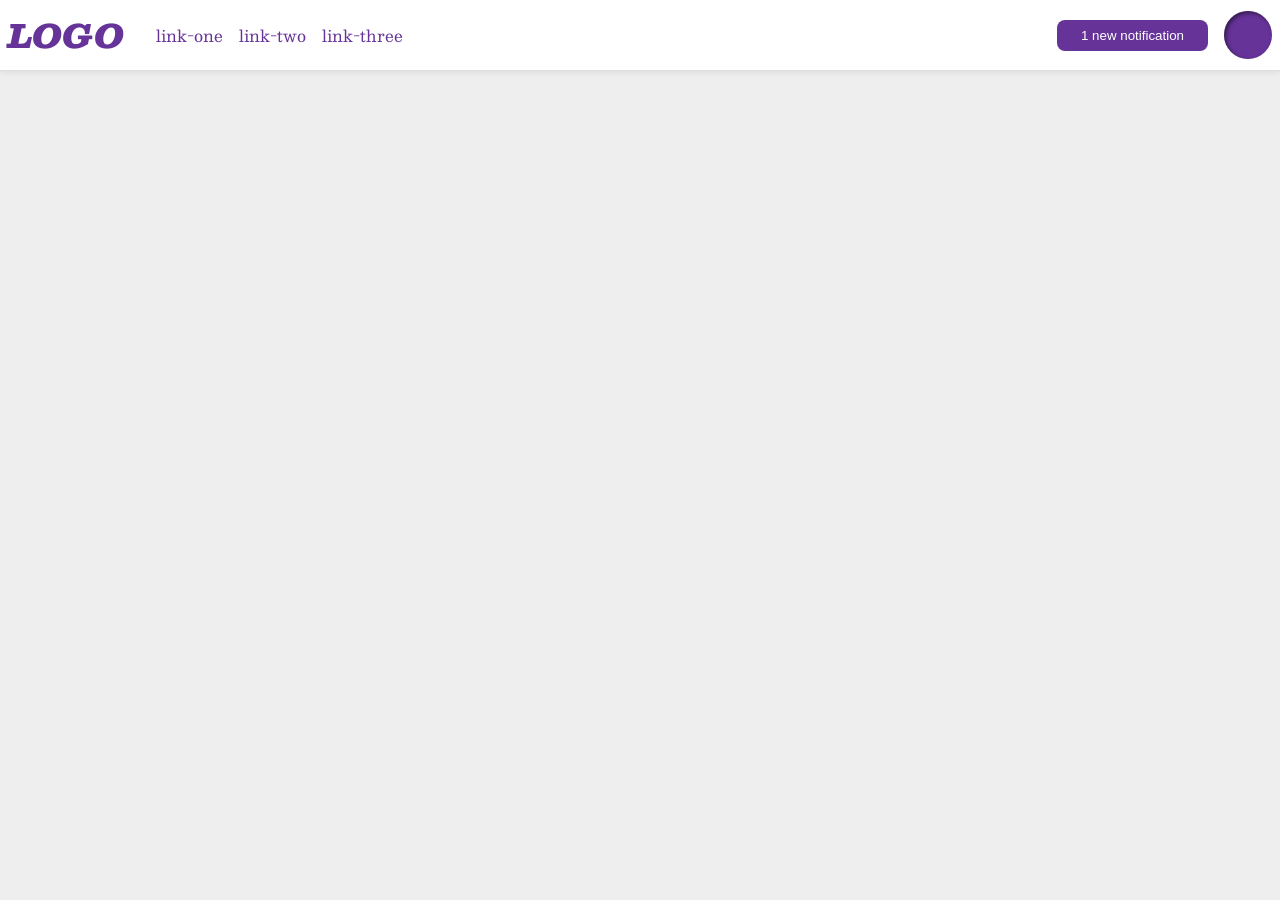
<file: flex/03-flex-header-2/index.html>
<!DOCTYPE html>
<html lang="en">
  <head>
    <meta charset="UTF-8">
    <meta http-equiv="X-UA-Compatible" content="IE=edge">
    <meta name="viewport" content="width=device-width, initial-scale=1.0">
    <title>Flex Header 2</title>
    <link rel="stylesheet" href="style.css">
  </head>
  <body>
    <div class="header">
      
      <div class="left-content">
        <div class="logo">
          LOGO
        </div>
        <ul class="links">
          <li><a href="https://google.com">link-one</a></li>
          <li><a href="https://google.com">link-two</a></li>
          <li><a href="https://google.com">link-three</a></li>
        </ul>
      </div> <!--left content-->

      <div class="right-content">
        <button class="notifications">
          1 new notification
        </button>
        <div class="profile-image"></div>
      </div> <!--right content-->

    </div>  <!--header-->
  </body>
</html>
</file>
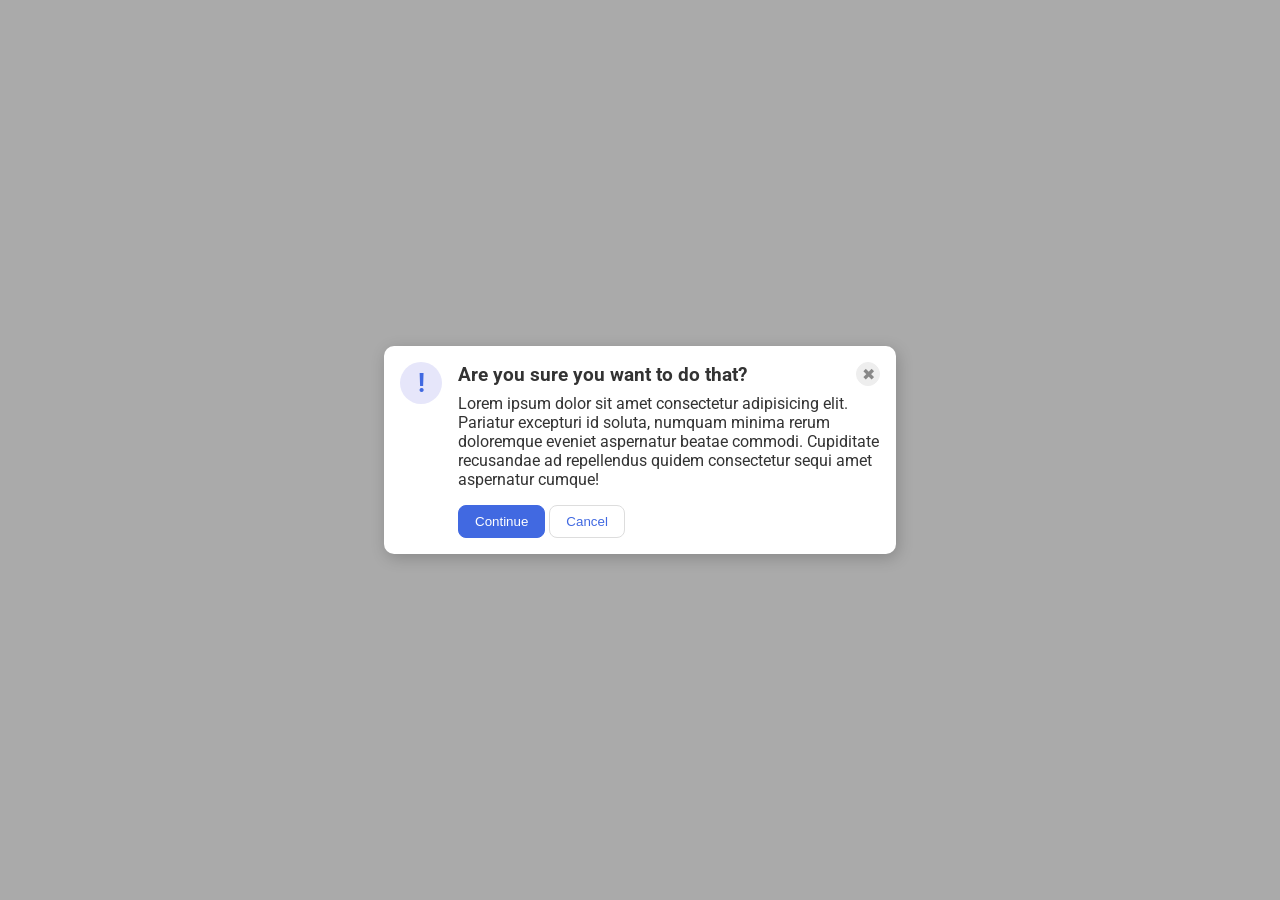
<file: flex/05-flex-modal/index.html>
<!DOCTYPE html>
<html lang="en">
  <head>
    <meta charset="UTF-8" />
    <meta http-equiv="X-UA-Compatible" content="IE=edge" />
    <meta name="viewport" content="width=device-width, initial-scale=1.0" />
    <link rel="stylesheet" href="style.css" />
    <title>Modal</title>
  </head>
  <body>
    <div class="modal">
      <div class="icon">!</div>
      <div class="container">
        <div class="head-container">
          <div class="header">Are you sure you want to do that?</div>
          <button class="close-button">✖</button>
        </div>
        <div class="text">
          Lorem ipsum dolor sit amet consectetur adipisicing elit. Pariatur
          excepturi id soluta, numquam minima rerum doloremque eveniet
          aspernatur beatae commodi. Cupiditate recusandae ad repellendus quidem
          consectetur sequi amet aspernatur cumque!
        </div>
        <button class="continue">Continue</button>
        <button class="cancel">Cancel</button>
      </div>
    </div>
  </body>
</html>
</file>
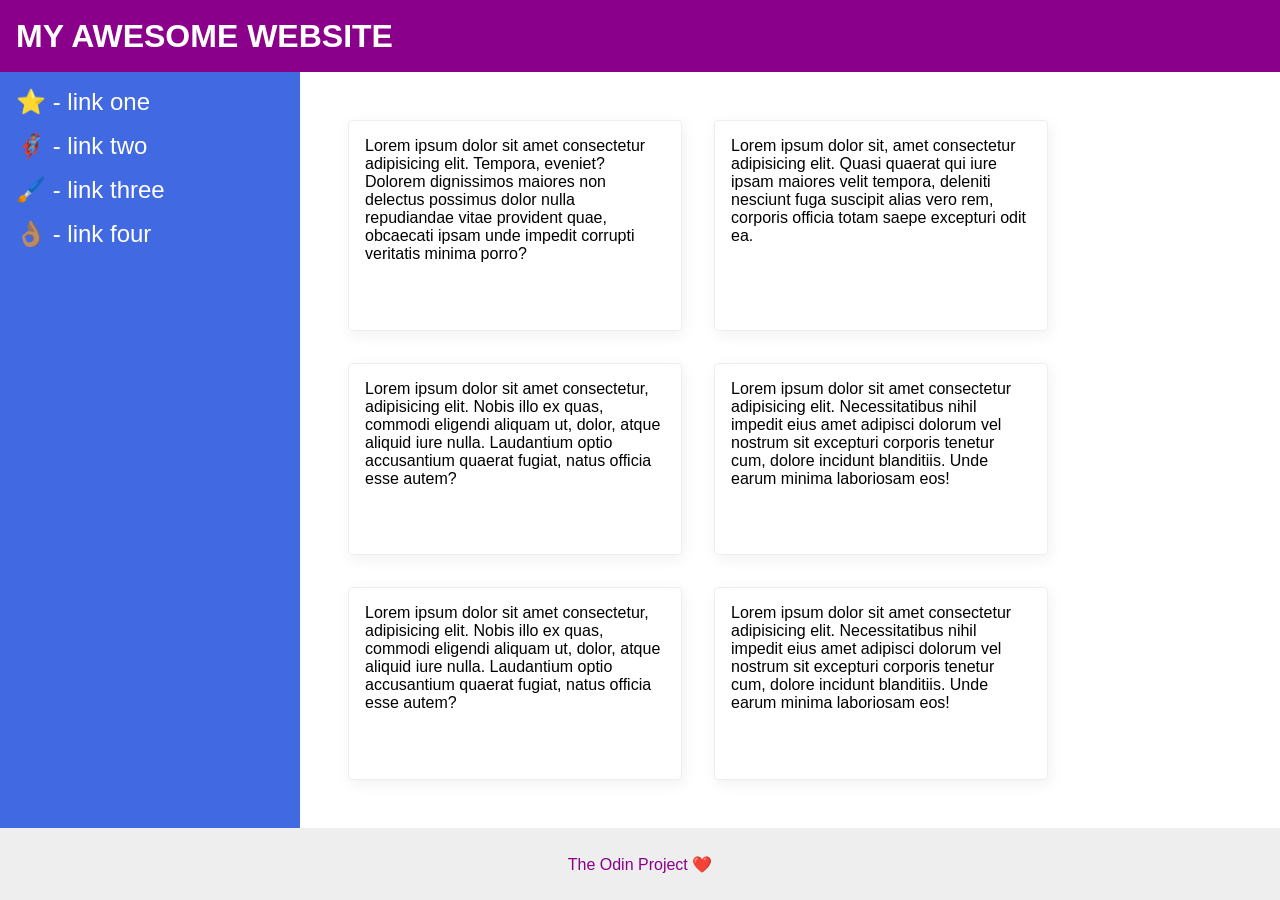
<file: flex/07-flex-layout-2/index.html>
<!DOCTYPE html>
<html lang="en">
  <head>
    <meta charset="UTF-8" />
    <meta http-equiv="X-UA-Compatible" content="IE=edge" />
    <meta name="viewport" content="width=device-width, initial-scale=1.0" />
    <title>The Holy Grail</title>
    <link rel="stylesheet" href="style.css" />
  </head>
  <body>
    <div class="header">MY AWESOME WEBSITE</div>
    <div class="content">
      <div class="sidebar">
        <ul>
          <li><a href="#">⭐ - link one</a></li>
          <li><a href="#">🦸🏽‍♂️ - link two</a></li>
          <li><a href="#">🖌️ - link three</a></li>
          <li><a href="#">👌🏽 - link four</a></li>
        </ul>
      </div>
      <div class="cards">
      <div class="card">
        Lorem ipsum dolor sit amet consectetur adipisicing elit. Tempora,
        eveniet? Dolorem dignissimos maiores non delectus possimus dolor nulla
        repudiandae vitae provident quae, obcaecati ipsam unde impedit corrupti
        veritatis minima porro?
      </div>
      <div class="card">
        Lorem ipsum dolor sit, amet consectetur adipisicing elit. Quasi quaerat
        qui iure ipsam maiores velit tempora, deleniti nesciunt fuga suscipit
        alias vero rem, corporis officia totam saepe excepturi odit ea.
      </div>
      <div class="card">
        Lorem ipsum dolor sit amet consectetur, adipisicing elit. Nobis illo ex
        quas, commodi eligendi aliquam ut, dolor, atque aliquid iure nulla.
        Laudantium optio accusantium quaerat fugiat, natus officia esse autem?
      </div>
      <div class="card">
        Lorem ipsum dolor sit amet consectetur adipisicing elit. Necessitatibus
        nihil impedit eius amet adipisci dolorum vel nostrum sit excepturi
        corporis tenetur cum, dolore incidunt blanditiis. Unde earum minima
        laboriosam eos!
      </div>
      <div class="card">
        Lorem ipsum dolor sit amet consectetur, adipisicing elit. Nobis illo ex
        quas, commodi eligendi aliquam ut, dolor, atque aliquid iure nulla.
        Laudantium optio accusantium quaerat fugiat, natus officia esse autem?
      </div>
      <div class="card">
        Lorem ipsum dolor sit amet consectetur adipisicing elit. Necessitatibus
        nihil impedit eius amet adipisci dolorum vel nostrum sit excepturi
        corporis tenetur cum, dolore incidunt blanditiis. Unde earum minima
        laboriosam eos!
      </div>
    </div>
    </div>
    <div class="footer">The Odin Project ❤️</div>
  </body>
</html>
</file>
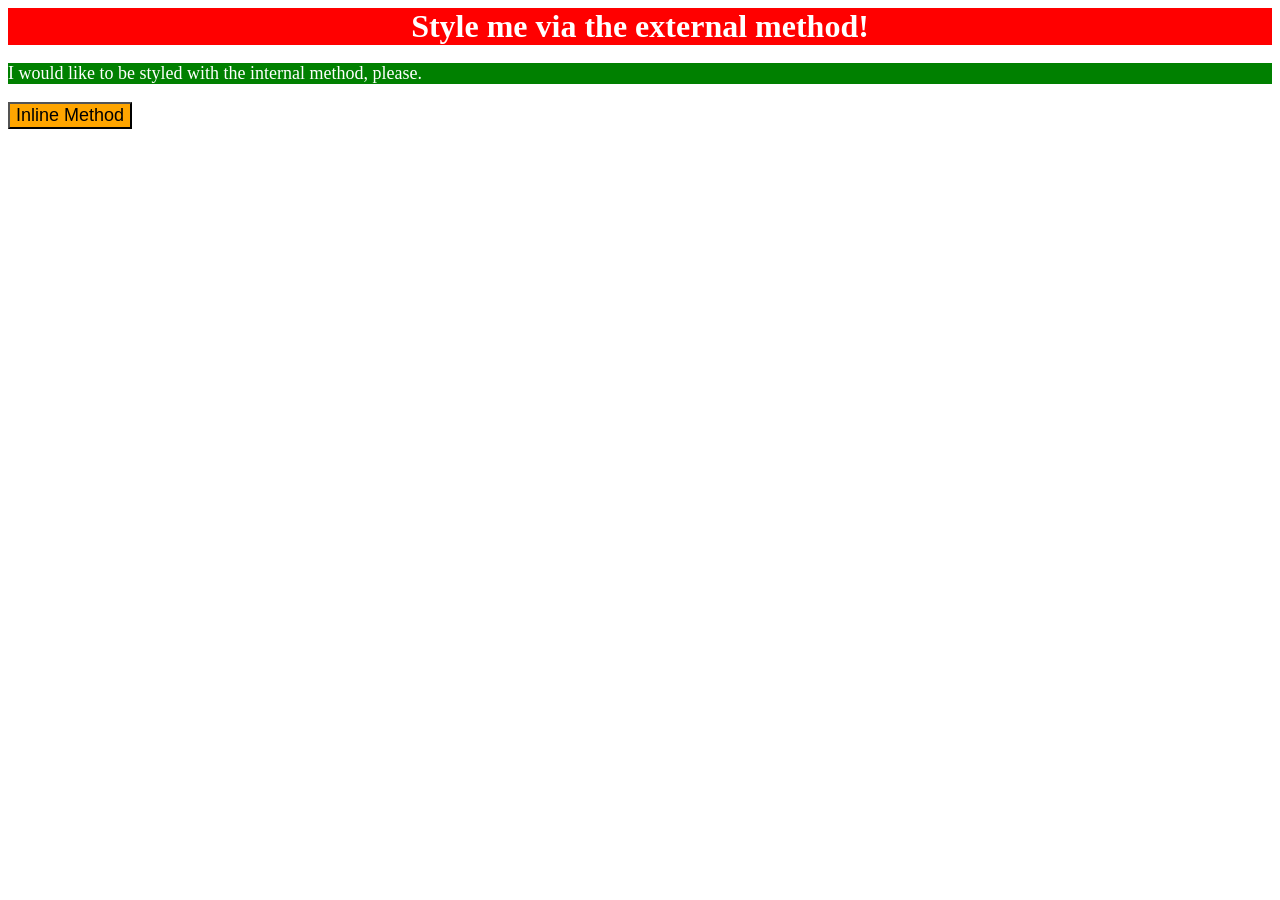
<file: foundations/01-css-methods/index.html>
<!DOCTYPE html>
<html lang="en">
  <head>
    <meta charset="UTF-8">
    <meta http-equiv="X-UA-Compatible" content="IE=edge">
    <meta name="viewport" content="width=device-width, initial-scale=1.0">
    <title>Methods for Adding CSS</title>
    <link rel="stylesheet" href="style.css">
    <style>
      p {
        background-color: green;
        color: white;
        font-size: 18px;
      }
    </style>
  </head>
  <body>
    <div>Style me via the external method!</div>
    <p>I would like to be styled with the internal method, please.</p>
    <button style="background-color: orange;
    font-size: 18px;">Inline Method</button>
  </body>
</html>
</file>
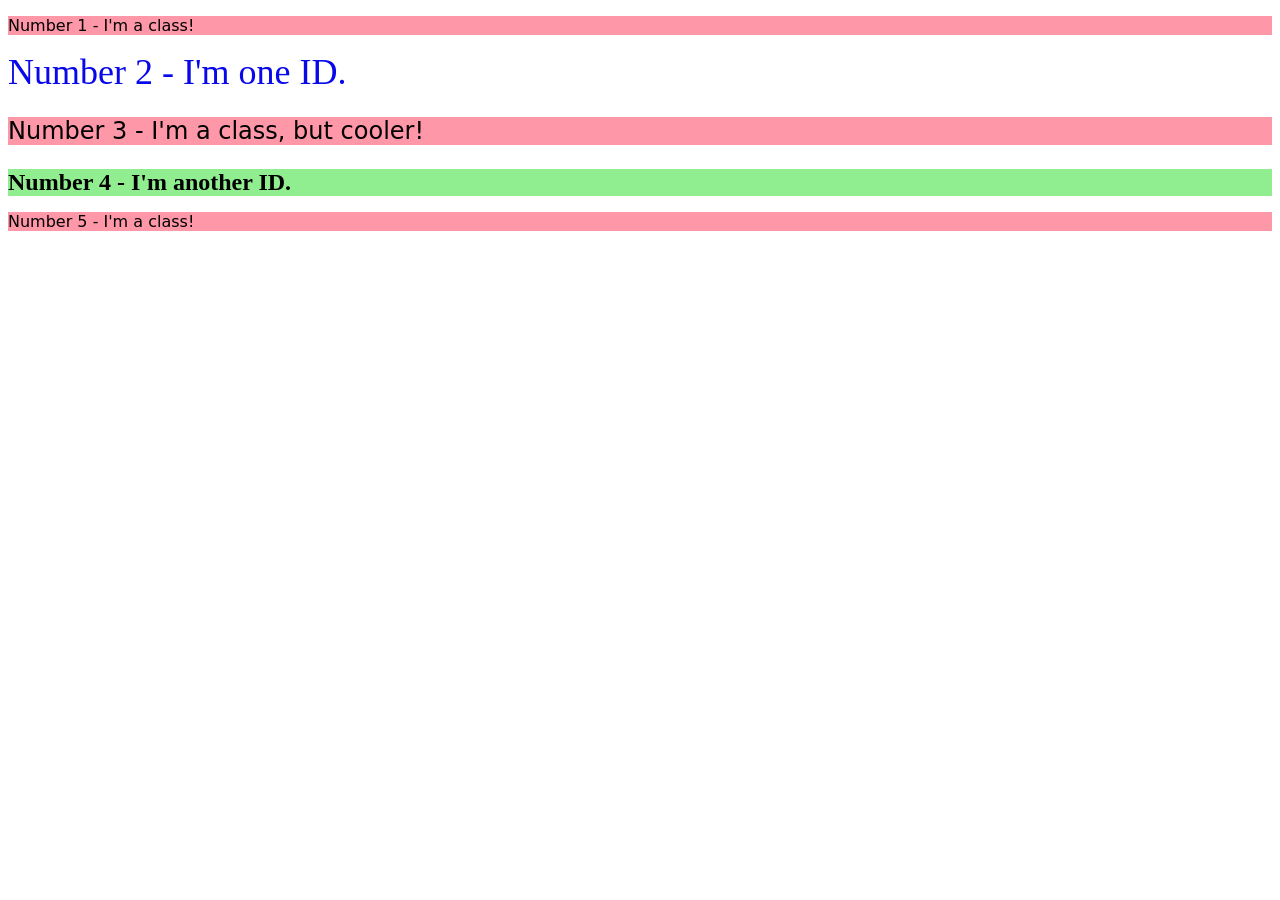
<file: foundations/02-class-id-selectors/index.html>
<!DOCTYPE html>
<html lang="en">
  <head>
    <meta charset="UTF-8">
    <meta http-equiv="X-UA-Compatible" content="IE=edge">
    <meta name="viewport" content="width=device-width, initial-scale=1.0">
    <title>Class and ID Selectors</title>
    <link rel="stylesheet" href="style.css">
  </head>
  <body>
    <p>Number 1 - I'm a class!</p>
    <div id="no2">Number 2 - I'm one ID.</div>
    <p class="no3">Number 3 - I'm a class, but cooler!</p>
    <div id="no4">Number 4 - I'm another ID.</div>
    <p>Number 5 - I'm a class!</p>
  </body>
</html>
</file>
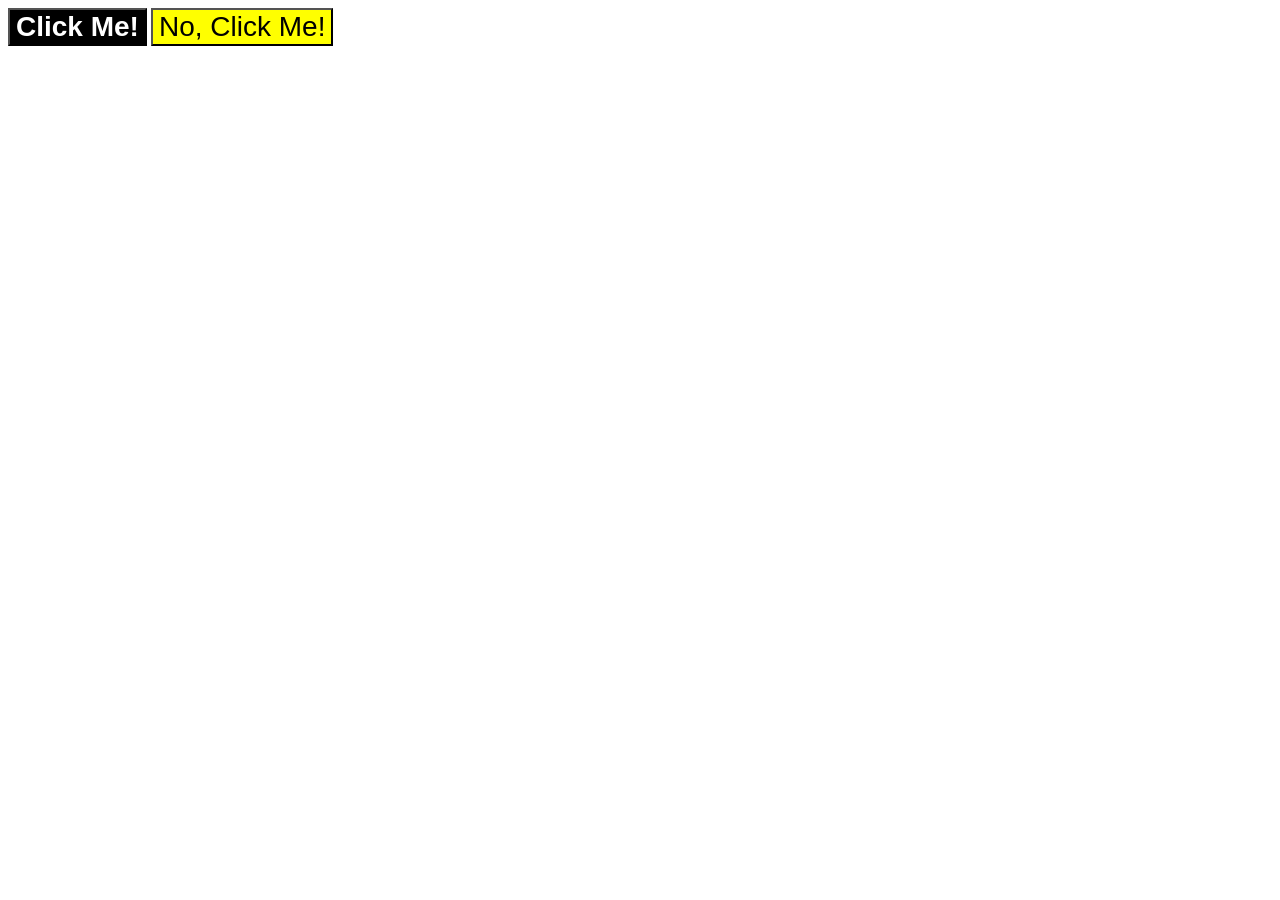
<file: foundations/03-grouping-selectors/index.html>
<!DOCTYPE html>
<html lang="en">
  <head>
    <meta charset="UTF-8">
    <meta http-equiv="X-UA-Compatible" content="IE=edge">
    <meta name="viewport" content="width=device-width, initial-scale=1.0">
    <title>Grouping Selectors</title>
    <link rel="stylesheet" href="style.css">
  </head>
  <body>
    <button class="btn btn-1">Click Me!</button>
    <button class="btn btn-2">No, Click Me!</button>
  </body>
</html>
</file>
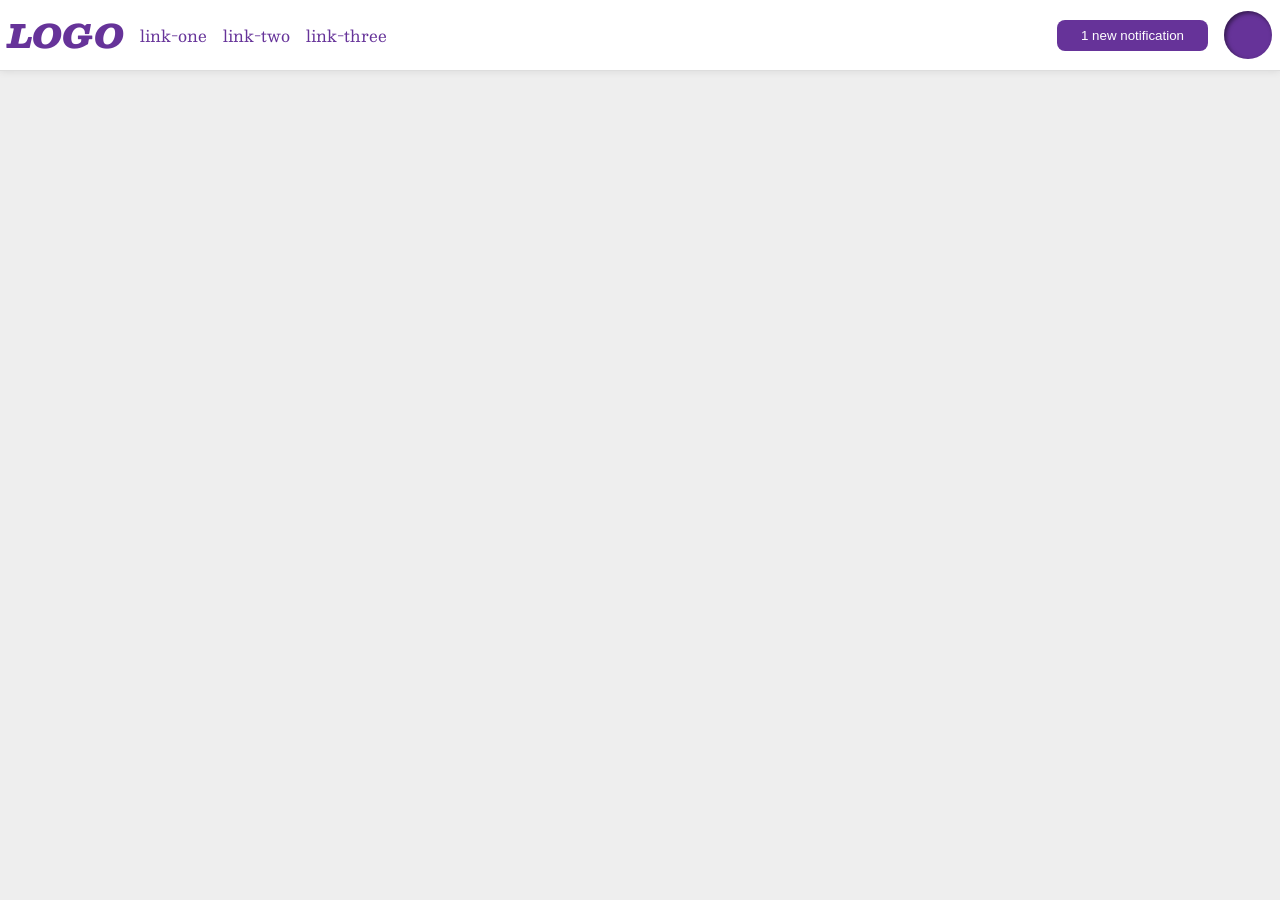
<file: foundations/flex/03-flex-header-2/index.html>
<!DOCTYPE html>
<html lang="en">
  <head>
    <meta charset="UTF-8" />
    <meta http-equiv="X-UA-Compatible" content="IE=edge" />
    <meta name="viewport" content="width=device-width, initial-scale=1.0" />
    <title>Flex Header 2</title>
    <link rel="stylesheet" href="style.css" />
  </head>
  <body>
    <div class="header">
      <div class="left-items">
        <div class="logo">LOGO</div>
        <ul class="links">
          <li><a href="https://google.com">link-one</a></li>
          <li><a href="https://google.com">link-two</a></li>
          <li><a href="https://google.com">link-three</a></li>
        </ul>
      </div>
      <div class="right-items">
        <button class="notifications">1 new notification</button>
        <div class="profile-image"></div>
      </div>
    </div>
  </body>
</html>
</file>
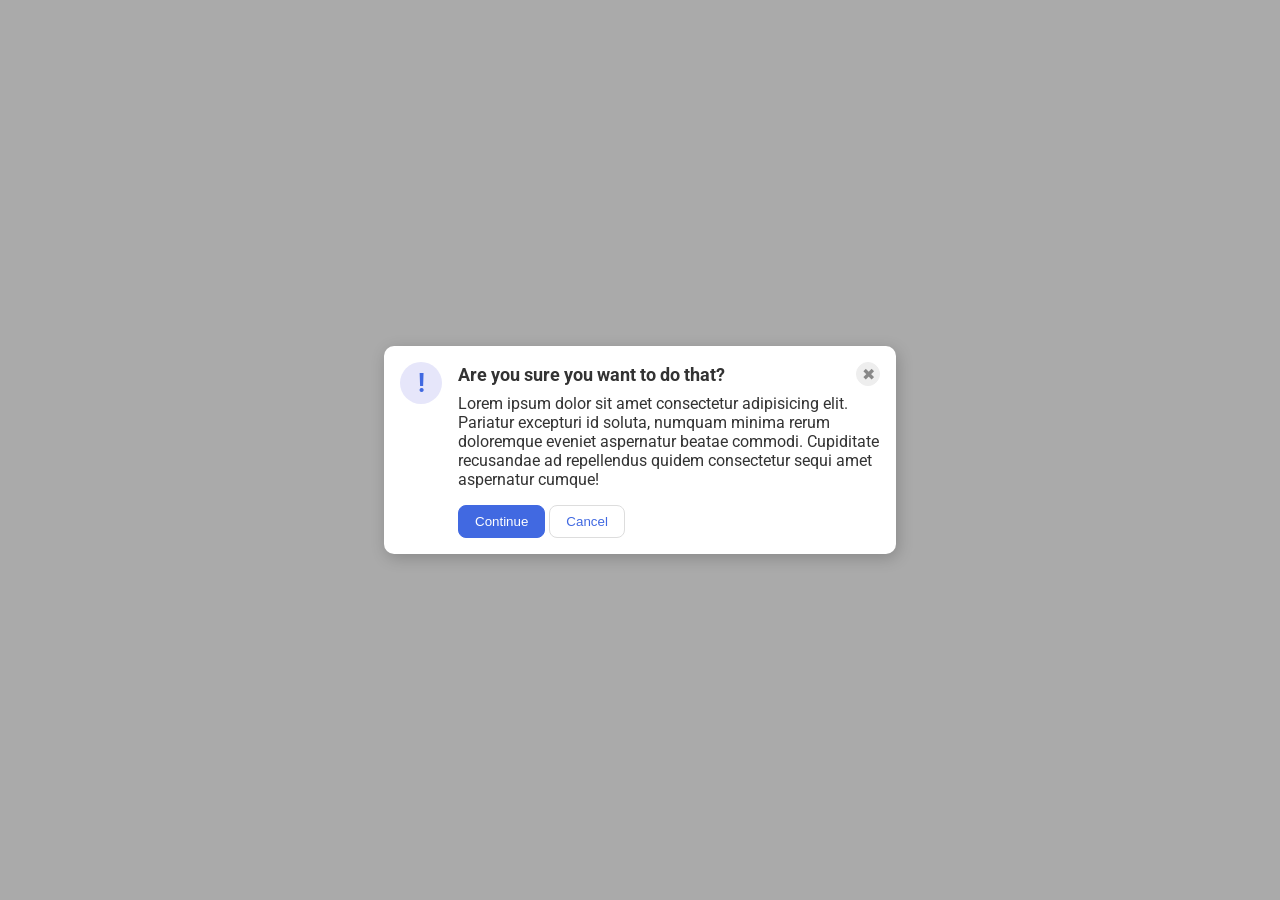
<file: foundations/flex/05-flex-modal/index.html>
<!DOCTYPE html>
<html lang="en">
  <head>
    <meta charset="UTF-8" />
    <meta http-equiv="X-UA-Compatible" content="IE=edge" />
    <meta name="viewport" content="width=device-width, initial-scale=1.0" />
    <link rel="stylesheet" href="style.css" />
    <title>Modal</title>
  </head>
  <body>
    <div class="modal">
      <div class="icon">!</div>
      <div class="container">
        <div class="header">
          Are you sure you want to do that?
          <button class="close-button">✖</button>
        </div>

        <div class="text">
          Lorem ipsum dolor sit amet consectetur adipisicing elit. Pariatur
          excepturi id soluta, numquam minima rerum doloremque eveniet
          aspernatur beatae commodi. Cupiditate recusandae ad repellendus quidem
          consectetur sequi amet aspernatur cumque!
        </div>
        <button class="continue">Continue</button>
        <button class="cancel">Cancel</button>
      </div>
    </div>
  </body>
</html>
</file>
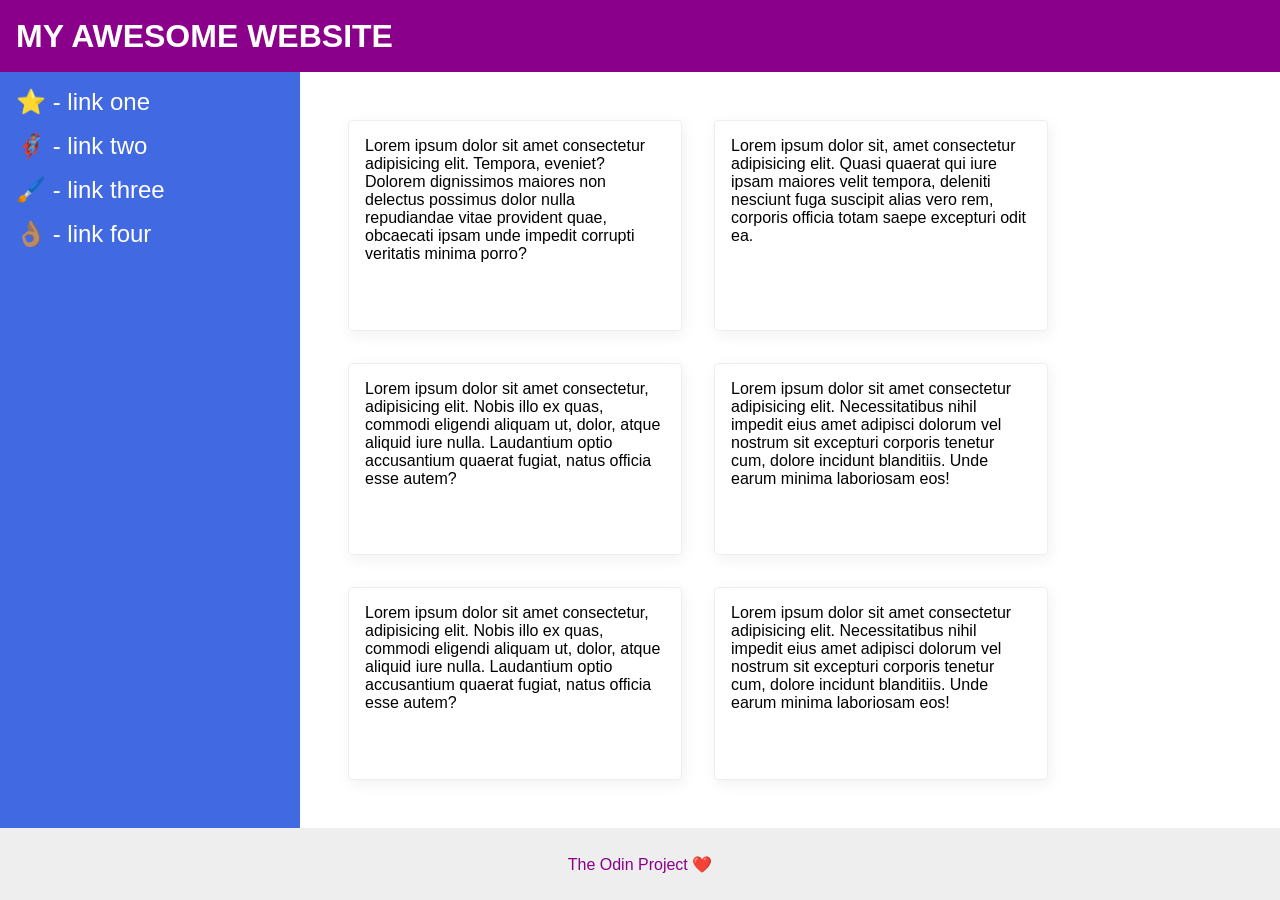
<file: foundations/flex/07-flex-layout-2/index.html>
<!DOCTYPE html>
<html lang="en">
  <head>
    <meta charset="UTF-8" />
    <meta http-equiv="X-UA-Compatible" content="IE=edge" />
    <meta name="viewport" content="width=device-width, initial-scale=1.0" />
    <title>The Holy Grail</title>
    <link rel="stylesheet" href="style.css" />
  </head>
  <body>
    <div class="header">MY AWESOME WEBSITE</div>
    <div class="content">
      <div class="sidebar">
        <ul>
          <li><a href="#">⭐ - link one</a></li>
          <li><a href="#">🦸🏽‍♂️ - link two</a></li>
          <li><a href="#">🖌️ - link three</a></li>
          <li><a href="#">👌🏽 - link four</a></li>
        </ul>
      </div>
      <div class="cards">
        <div class="card">
          Lorem ipsum dolor sit amet consectetur adipisicing elit. Tempora,
          eveniet? Dolorem dignissimos maiores non delectus possimus dolor nulla
          repudiandae vitae provident quae, obcaecati ipsam unde impedit
          corrupti veritatis minima porro?
        </div>
        <div class="card">
          Lorem ipsum dolor sit, amet consectetur adipisicing elit. Quasi
          quaerat qui iure ipsam maiores velit tempora, deleniti nesciunt fuga
          suscipit alias vero rem, corporis officia totam saepe excepturi odit
          ea.
        </div>
        <div class="card">
          Lorem ipsum dolor sit amet consectetur, adipisicing elit. Nobis illo
          ex quas, commodi eligendi aliquam ut, dolor, atque aliquid iure nulla.
          Laudantium optio accusantium quaerat fugiat, natus officia esse autem?
        </div>
        <div class="card">
          Lorem ipsum dolor sit amet consectetur adipisicing elit.
          Necessitatibus nihil impedit eius amet adipisci dolorum vel nostrum
          sit excepturi corporis tenetur cum, dolore incidunt blanditiis. Unde
          earum minima laboriosam eos!
        </div>
        <div class="card">
          Lorem ipsum dolor sit amet consectetur, adipisicing elit. Nobis illo
          ex quas, commodi eligendi aliquam ut, dolor, atque aliquid iure nulla.
          Laudantium optio accusantium quaerat fugiat, natus officia esse autem?
        </div>
        <div class="card">
          Lorem ipsum dolor sit amet consectetur adipisicing elit.
          Necessitatibus nihil impedit eius amet adipisci dolorum vel nostrum
          sit excepturi corporis tenetur cum, dolore incidunt blanditiis. Unde
          earum minima laboriosam eos!
        </div>
      </div>
    </div>
    <div class="footer">The Odin Project ❤️</div>
  </body>
</html>
</file>
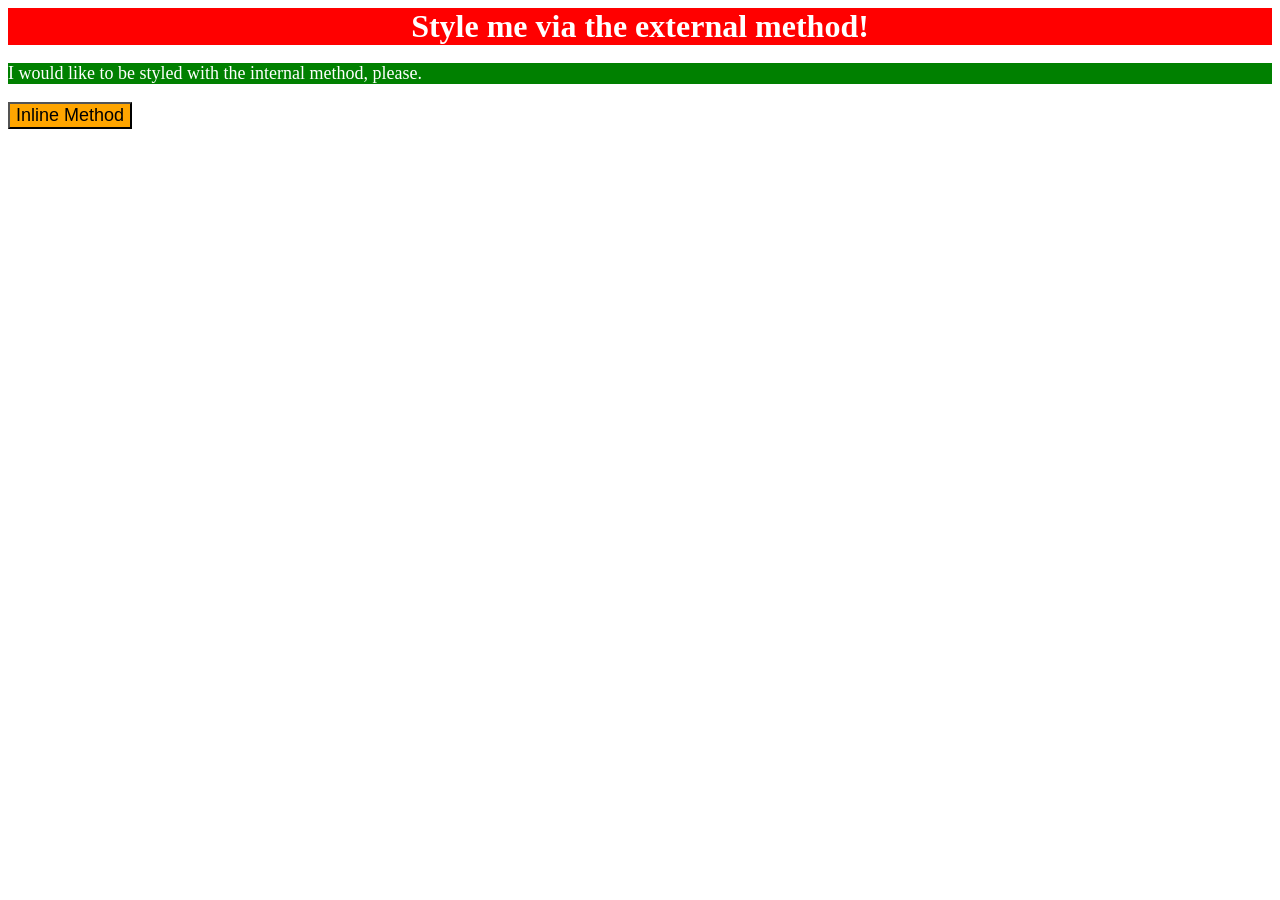
<file: foundations/intro-to-css/01-css-methods/index.html>
<!DOCTYPE html>
<html lang="en">
  <head>
    <meta charset="UTF-8" />
    <meta http-equiv="X-UA-Compatible" content="IE=edge" />
    <meta name="viewport" content="width=device-width, initial-scale=1.0" />
    <title>Methods for Adding CSS</title>
    <link rel="stylesheet" href="style.css" />
    <style>
      p {
        background-color: green;
        color: white;
        font-size: 18px;
      }
    </style>
  </head>
  <body>
    <div>Style me via the external method!</div>
    <p>I would like to be styled with the internal method, please.</p>
    <button style="background-color: orange; font-size: 18px">
      Inline Method
    </button>
  </body>
</html>
</file>
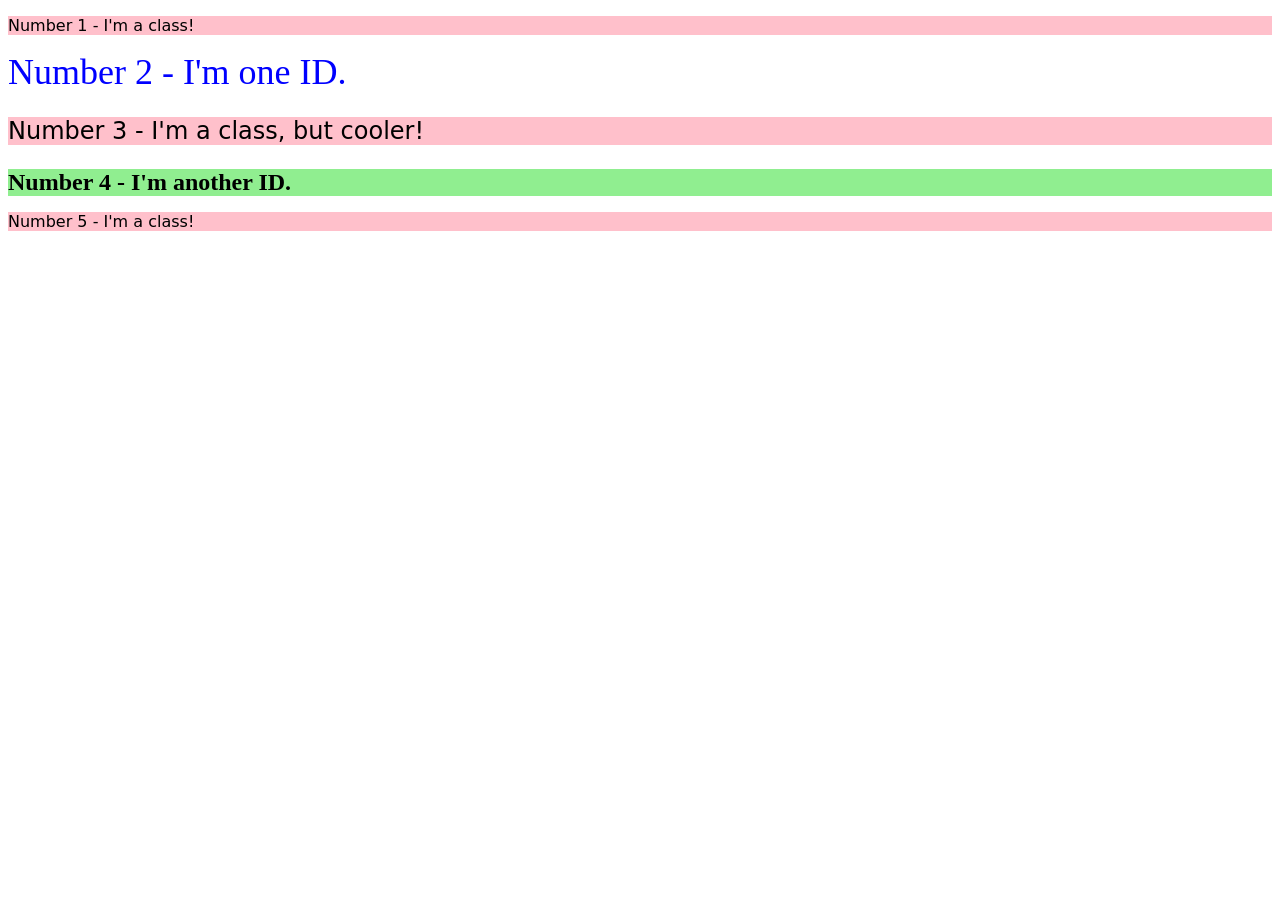
<file: foundations/intro-to-css/02-class-id-selectors/index.html>
<!DOCTYPE html>
<html lang="en">
  <head>
    <meta charset="UTF-8" />
    <meta http-equiv="X-UA-Compatible" content="IE=edge" />
    <meta name="viewport" content="width=device-width, initial-scale=1.0" />
    <title>Class and ID Selectors</title>
    <link rel="stylesheet" href="style.css" />
  </head>
  <body>
    <p class="odd">Number 1 - I'm a class!</p>
    <div id="one">Number 2 - I'm one ID.</div>
    <p class="odd cool">Number 3 - I'm a class, but cooler!</p>
    <div id="two">Number 4 - I'm another ID.</div>
    <p class="odd">Number 5 - I'm a class!</p>
  </body>
</html>
</file>
<file: flex/03-flex-header-2/style.css>
/* this is some magical font-importing.  
you'll learn about it later. */
@import url('https://fonts.googleapis.com/css2?family=Besley:ital,wght@0,400;1,900&display=swap');

body {
  margin: 0;
  background: #eee;
  font-family: Besley, serif;
}

.header {
  background: white;
  border-bottom: 1px solid #ddd;
  box-shadow: 0 0 8px rgba(0,0,0,.1);
  /**/
  display:flex;
  justify-content: space-between;
  padding: 8px;
  align-items: center;
}

.profile-image {
  background: rebeccapurple;
  box-shadow: inset 2px 2px 4px rgba(0,0,0,.5);
  border-radius: 50%;
  width: 48px;
  height: 48px;
}

.logo {
  color: rebeccapurple;
  font-size: 32px;
  font-weight: 900;
  font-style: italic;
  margin-right: 16px;
}

button {
  border: none;
  border-radius: 8px;
  background: rebeccapurple;
  color: white;
  padding: 8px 24px;
}

a {
  /* this removes the line under our links */
  text-decoration: none;
  color: rebeccapurple;
}

ul {
  list-style-type: none;
}



/**/


ul {
  display: flex;
  margin: 0;
  padding: 0;
  gap: 16px;
  align-items: center;
}

.right-content, .left-content{
  display: flex;
  gap: 16px;
  align-items: center;
}
</file>
<file: flex/05-flex-modal/style.css>
@import url('https://fonts.googleapis.com/css2?family=Roboto:wght@400;700&display=swap');

html, body {
  height: 100%;
}

body {
  font-family: Roboto, sans-serif;
  margin: 0;
  background: #aaa;
  color: #333;
  /* I'll give you this one for free lol */
  display: flex;
  align-items: center;
  justify-content: center;
}

.modal {
  background: white;
  width: 480px;
  border-radius: 10px;
  box-shadow: 2px 4px 16px rgba(0,0,0,.2);
  /**/
  display: flex;
  padding: 16px;
  gap: 16px;
}

.icon {
  color: royalblue;
  font-size: 26px;
  font-weight: 700;
  background: lavender;
  width: 42px;
  height: 42px;
  border-radius: 50%;
  display: flex;
  align-items: center;
  justify-content: center;
  /**/
  flex-shrink: 0;
 
}

.close-button {
  background: #eee;
  border-radius: 50%;
  color: #888;
  font-weight: 400;
  font-size: 16px;
  height: 24px;
  width: 24px;
  display: flex;
  align-items: center;
  justify-content: center;
  border: 1px solid #eee;
  padding: 0;
  /**/
  /* margin-left: auto; */
}

button {
  cursor: pointer;
  padding: 8px 16px;
  border-radius: 8px;
}

button.continue {
  background: royalblue;
  border: 1px solid royalblue;
  color: white;
}

button.cancel {
  background: white;
  border: 1px solid #ddd;
  color: royalblue;
}

.header {
  font-weight: bold;
  font-size: larger;
}

.head-container {
  display: flex;
  justify-content: space-between;
  align-items: center;
  margin-bottom: 8px;
}
.text {
  margin-bottom: 16px;
}
</file>
<file: flex/07-flex-layout-2/style.css>
body {
  font-family: -apple-system, BlinkMacSystemFont, 'Segoe UI', Roboto, Oxygen, Ubuntu, Cantarell, 'Open Sans', 'Helvetica Neue', sans-serif;
  margin: 0;
  min-height: 100vh;
  /**/
  display: flex;
  flex-direction: column;
}

.header {
  height: 72px;
  background: darkmagenta;
  color: white;
  /**/
  display: flex;
  align-items: center;
  font-size: 32px;
  font-weight: 900;
  padding: 0 16px;
  
}

.footer {
  height: 72px;
  background: #eee;
  color: darkmagenta;
  /**/

  display: flex;
  justify-content: center;
  align-items: center;
  
}

.sidebar {
  width: 300px;
  background: royalblue;
  box-sizing: border-box;
  /**/
  flex-shrink: 0;
  padding: 16px;
  
}

.card {
  border: 1px solid #eee;
  box-shadow: 2px 4px 16px rgba(0,0,0,.06);
  border-radius: 4px;
  /**/
  padding: 16px;
  margin: 16px;
  width: 300px;
}

/**/

.content {
  flex:1;
  display: flex;
}

a {
  text-decoration: none;
  color: white;
  font-size: 24px;
}
ul {
  list-style: none;
  padding: 0;
  margin: 0;
}
li {
  margin-bottom: 16px;
}

.cards {
  display: flex;
  padding: 32px;
  flex-wrap: wrap;
  
}
</file>
<file: foundations/01-css-methods/style.css>
div {
    background-color: red;
    color: white;
    font-size: 32px;
    text-align: center;
    font-weight: bold;
}
</file>
<file: foundations/02-class-id-selectors/style.css>
p {
    background-color: rgb(254, 152, 169);
    font-family: Verdana, 'DejaVu Sans', sans-serif;
}
#no2{
    color: rgb(8, 8, 234);
    font-size: 36px;
}
.no3 {
    font-size: 24px;
}
#no4 {
    background-color: #90ee90;
    font-size: 24px;
    font-weight: bold;
}
</file>
<file: foundations/03-grouping-selectors/style.css>
.btn {
    font-size: 28px;
    font-family: Helvetica, 'Times New Roman', sans-serif;
}

.btn-1 {
    background-color: black;
    color: white;
    font-weight: bold;
}

.btn-2{
    background-color: yellow;
}
</file>
<file: foundations/flex/03-flex-header-2/style.css>
/* this is some magical font-importing.  
you'll learn about it later. */
@import url('https://fonts.googleapis.com/css2?family=Besley:ital,wght@0,400;1,900&display=swap');

body {
  margin: 0;
  background: #eee;
  font-family: Besley, serif;
}

.header {
  background: white;
  border-bottom: 1px solid #ddd;
  box-shadow: 0 0 8px rgba(0,0,0,.1);
  display: flex;
  justify-content: space-between;
  align-items: center;
  padding: 8px;
}
.left-items, .right-items{
  display: flex;
  gap: 16px;
  align-items: center;
}
ul {
  display: flex;
  gap: 16px;
  margin: 0;
  padding: 0;
}

.profile-image {
  background: rebeccapurple;
  box-shadow: inset 2px 2px 4px rgba(0,0,0,.5);
  border-radius: 50%;
  width: 48px;
  height: 48px;
}

.logo {
  color: rebeccapurple;
  font-size: 32px;
  font-weight: 900;
  font-style: italic;
}

button {
  border: none;
  border-radius: 8px;
  background: rebeccapurple;
  color: white;
  padding: 8px 24px;
}

a {
  /* this removes the line under our links */
  text-decoration: none;
  color: rebeccapurple;
}

ul {
  list-style-type: none;
}
</file>
<file: foundations/flex/05-flex-modal/style.css>
@import url('https://fonts.googleapis.com/css2?family=Roboto:wght@400;700&display=swap');

html, body {
  height: 100%;
}

body {
  font-family: Roboto, sans-serif;
  margin: 0;
  background: #aaa;
  color: #333;
  /* I'll give you this one for free lol */
  display: flex;
  align-items: center;
  justify-content: center;
}

.modal {
  background: white;
  width: 480px;
  border-radius: 10px;
  box-shadow: 2px 4px 16px rgba(0,0,0,.2);

  display: flex;
  gap: 16px;
  padding: 16px;
}
.header{
  display: flex;
  justify-content: space-between;
  align-items: center;
  font-size: 18px;
  font-weight: 700;
  margin-bottom: 8px;
}

.text{
  margin-bottom: 16px;
}
.icon {
  color: royalblue;
  font-size: 26px;
  font-weight: 700;
  background: lavender;
  width: 42px;
  height: 42px;
  border-radius: 50%;
  display: flex;
  align-items: center;
  justify-content: center;
  flex-shrink: 0;
}

.close-button {
  background: #eee;
  border-radius: 50%;
  color: #888;
  font-weight: 400;
  font-size: 16px;
  height: 24px;
  width: 24px;
  display: flex;
  align-items: center;
  justify-content: center;
  border: 1px solid #eee;
  padding: 0;
}

button {
  cursor: pointer;
  padding: 8px 16px;
  border-radius: 8px;
}

button.continue {
  background: royalblue;
  border: 1px solid royalblue;
  color: white;
}

button.cancel {
  background: white;
  border: 1px solid #ddd;
  color: royalblue;
}
</file>
<file: foundations/flex/07-flex-layout-2/style.css>
body {
  font-family: -apple-system, BlinkMacSystemFont, 'Segoe UI', Roboto, Oxygen, Ubuntu, Cantarell, 'Open Sans', 'Helvetica Neue', sans-serif;
  margin: 0;
  min-height: 100vh;
  display: flex;
  flex-direction: column;
}
.content{
  flex: 1;
  display: flex;
}
.header {
  height: 72px;
  background: darkmagenta;
  color: white;
  display: flex;
  align-items: center;
  padding: 0 16px;
  font-size: 32px;
  font-weight: 900;
}

.footer {
  height: 72px;
  background: #eee;
  color: darkmagenta;

  display: flex;
  align-items: center;
  justify-content: center;
}

.sidebar {
  width: 300px;
  background: royalblue;
  box-sizing: border-box;
  flex-shrink: 0;
  padding: 16px;
}

ul {
  list-style-type: none;
  margin: 0;
  padding: 0;
}

li{
  margin-bottom: 16px;
}

a {
  color: white;
  text-decoration: none;
  font-size: 24px;
}
.cards{
  padding: 48px;
  display: flex;
  flex-wrap: wrap;
  gap:32px;
}
.card {
  border: 1px solid #eee;
  box-shadow: 2px 4px 16px rgba(0,0,0,.06);
  border-radius: 4px;
  width: 300px;
  padding: 16px;
}
</file>
<file: foundations/intro-to-css/01-css-methods/style.css>
div {
  background-color: red;
  color: white;
  font-size: 32px;
  font-weight: bold;
  text-align: center;
}
</file>
<file: foundations/intro-to-css/02-class-id-selectors/style.css>
.odd {
  background-color: pink;
  font-family: Verdana, "DejaVu Sans", sans-serif;
}

#one {
  font-size: 36px;
  color: blue;
}

.cool {
  font-size: 24px;
}

#two {
  background-color: lightgreen;
  font-size: 24px;
  font-weight: bold;
}
</file>
